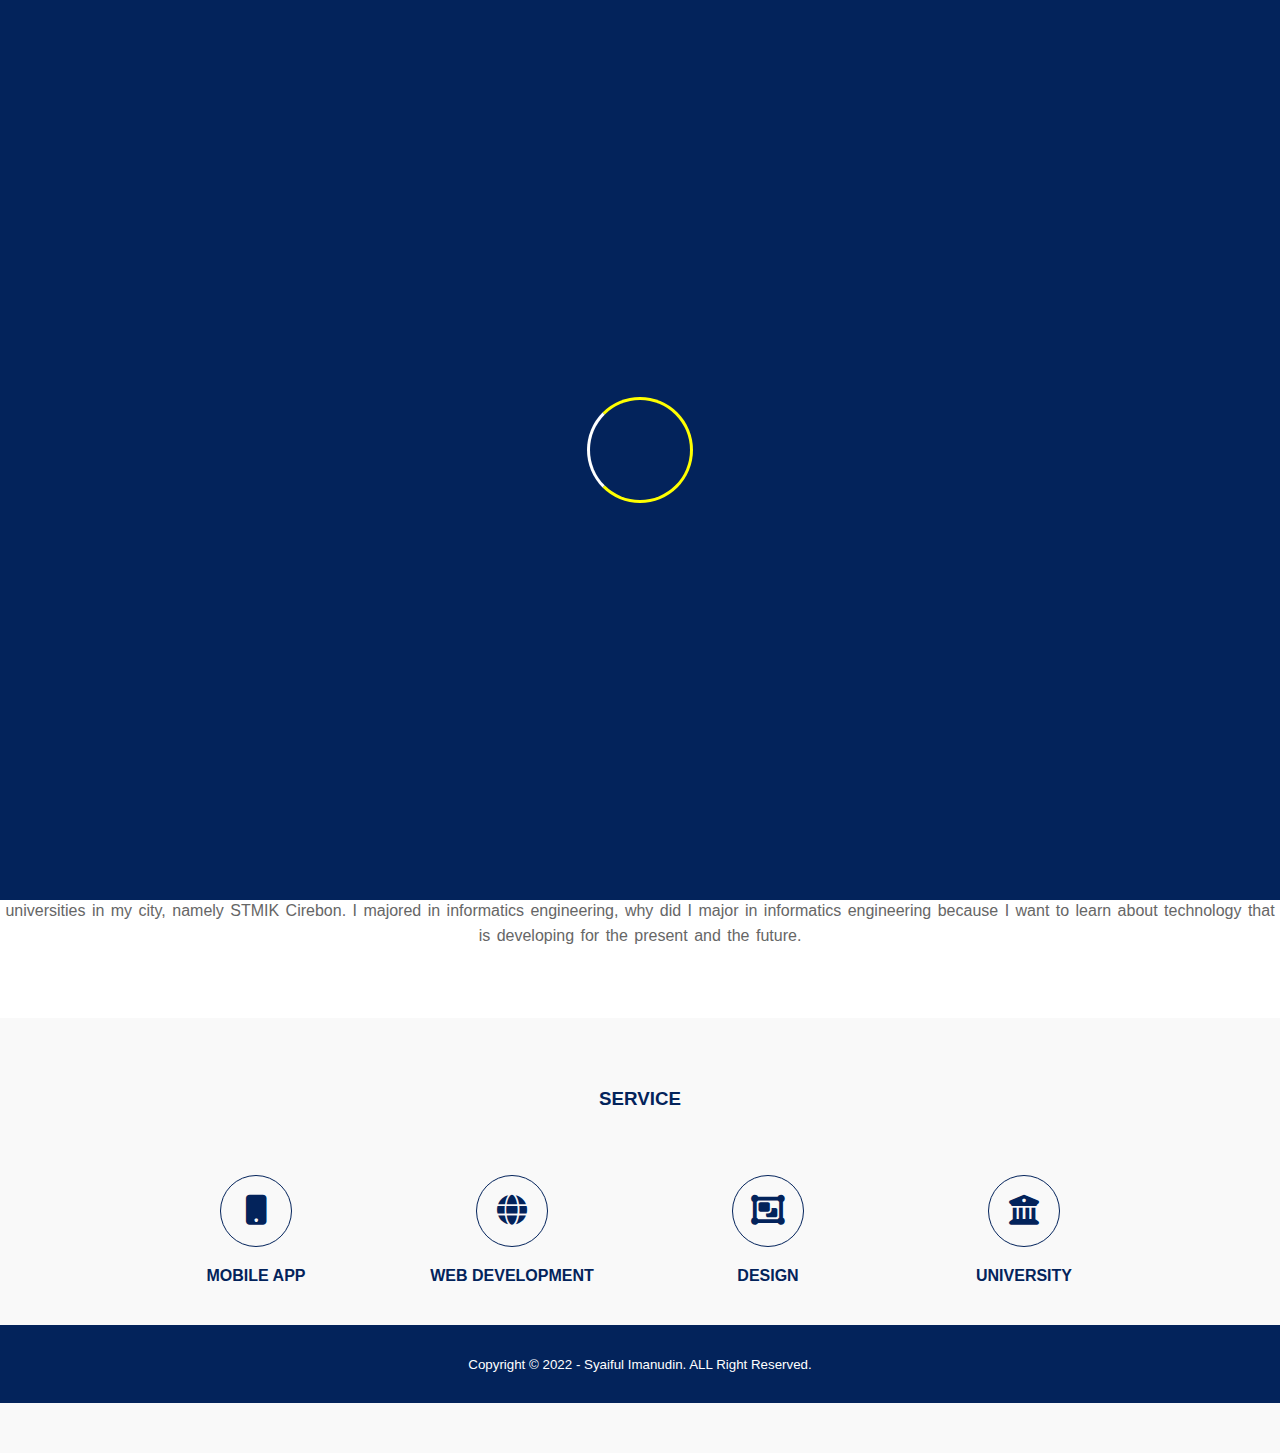
<file: index.html>
<!DOCTYPE html>
<html>
<head>
    <meta charset="utf-8">
    <meta charset="viewport" content="width-device-width, initial-scale=1">
    <title>SYAIFUL IMANUDIN</title>
    <link rel="stylesheet" type="text/css" href="css/style.css">
    <link rel="stylesheet" type="text/css" href="https://cdnjs.cloudflare.com/ajax/libs/font-awesome/6.2.0/css/all.min.css">
    <script src="https://code.jquery.com/jquery-3.6.1.min.js" integrity="sha256-o88AwQnZB+VDvE9tvIXrMQaPlFFSUTR+nldQm1LuPXQ=" crossorigin="anonymous"></script>
</head>
<body>
    <!--loader-->
    <div class="bg-loader">
        <div class="loader"></div>
    </div>

    <!-- header -->
    <div class="medsos">
        <div class="container">
            <ul>
                <li><a href="https://instagram.com/saipulimdn?igshid=YmMyMTA2M2Y="><i class="fa-brands fa-instagram"></i></a></li>
                <li><a href="https://youtube.com/channel/UCiTVwduqOWhDtfQ750IT7tg"><i class="fa-brands fa-youtube"></i></a></li>
                <li><a href="https://www.tiktok.com/@iben_ma?_t=8VXOlY9iTBp&_r=1"><i class="fa-brands fa-tiktok"></i></a></li>
            </ul>
        </div>
    </div>
    <header>
        <div class="container">
        <h1><a href="index.html">SYAIFUL IMANUDIN</a></h1>
        <ul>
            <li class="active"><a href="index.html">HOME</a></li>
            <li><a href="about.html">ABOUT</a></li>
            <li><a href="service.html">SERVICE</a></li>
            <li><a href="contact.html">CONTACT</a></li>
        </ul>
    </header>


    <!--banner-->
    <section class="banner">
        <h2>WELCOME TO MY WEBSITE</h2>
    </section>

    <!--about-->
    <section class="about">
        <div class="containe">
            <h3>ABOUT</h3>
            <p><strong> My name is Syaiful Imanudin. I was born in Cirebon on 23 September 2002,</strong> I attended school in Cirebon since elementary school, and now I am a student at one of the universities in my city, namely STMIK Cirebon. I majored in informatics engineering, why did I major in informatics engineering because I want to learn about technology that is developing for the present and the future.</p>
        </div>
    </section>
    <!--service-->
    <section class="service">
        <div class="container">
            <h3>SERVICE</h3>
            <div class="box">
                <div class="col-4">
                    <div class="icon"><i class="fa-solid fa-mobile-button"></i></div>
                    <h4>MOBILE APP</h4>
                </div>
                <div class="col-4">
                    <div class="icon"><i class="fa-sharp fa-solid fa-globe"></i></div>
                    <h4>WEB DEVELOPMENT</h4>
                </div>
                <div class="col-4">
                    <div class="icon"><i class="fas fa-object-group"></i></div>
                    <h4>DESIGN</h4>
                </div>
                <div class="col-4">
                    <div class="icon"><i class="fa-solid fa-building-columns"></i></div>
                    <h4>UNIVERSITY</h4>
                </div>
            </div>
        </div>
        <!--footer-->
        <footer>
            <div class="container">
                <small>Copyright &copy; 2022 - Syaiful Imanudin. ALL Right Reserved.</small>
            </div>
        </footer>
        <script type="text/javascript">
            $(document).ready(function(){
                $(".bg-loader").hide();
            })
        </script>
    </section>
</body>

</html>
</file>
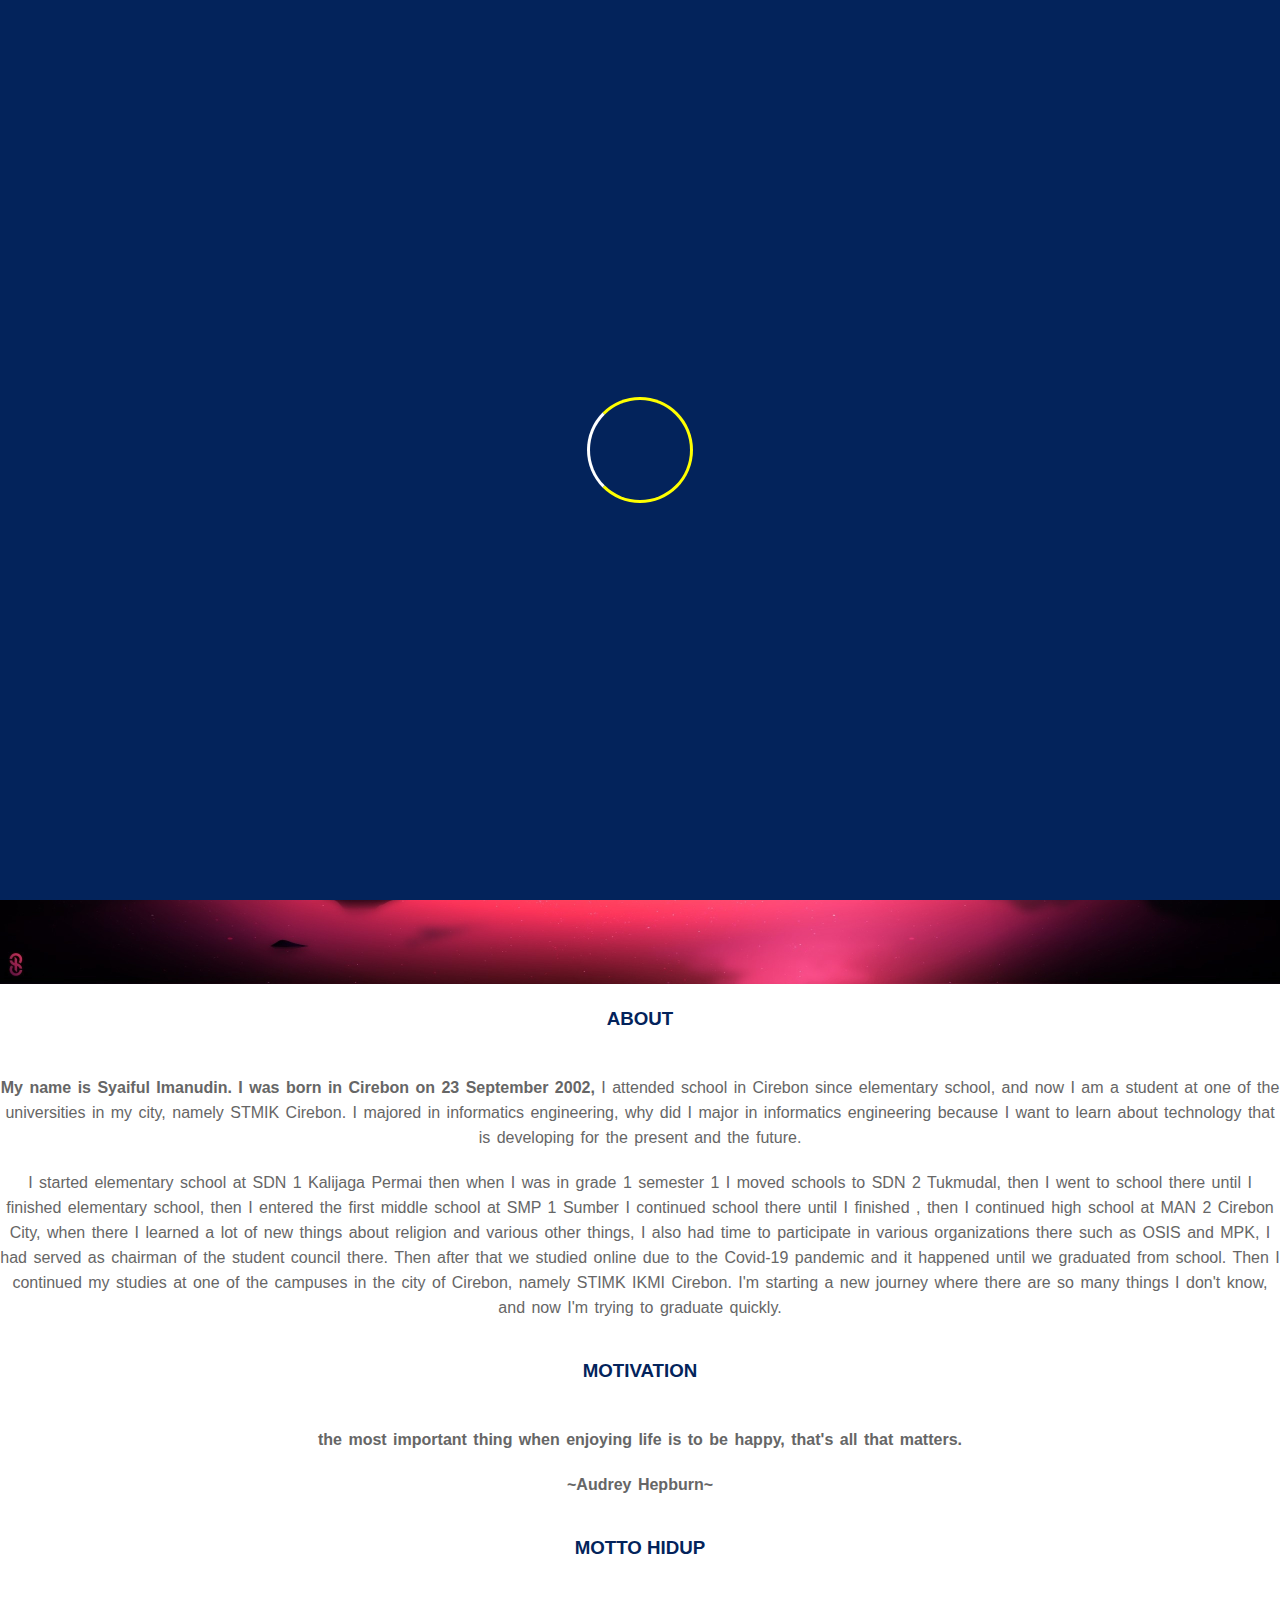
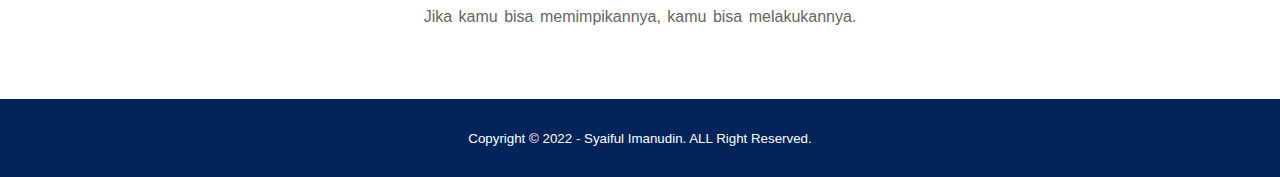
<file: about.html>
<!DOCTYPE html>
<html>
<head>
    <meta charset="utf-8">
    <meta charset="viewport" content="width-device-width, initial-scale=1">
    <title>SYAIFUL IMANUDIN</title>
    <link rel="stylesheet" type="text/css" href="css/style.css">
    <link rel="stylesheet" type="text/css" href="https://cdnjs.cloudflare.com/ajax/libs/font-awesome/6.2.0/css/all.min.css">
    <script src="https://code.jquery.com/jquery-3.6.1.min.js" integrity="sha256-o88AwQnZB+VDvE9tvIXrMQaPlFFSUTR+nldQm1LuPXQ=" crossorigin="anonymous"></script>
</head>
<body>
    <!--loader-->
    <div class="bg-loader">
        <div class="loader"></div>
    </div>

    <!-- header -->
    <div class="medsos">
        <div class="container">
            <ul>
                <li><a href="https://instagram.com/saipulimdn?igshid=YmMyMTA2M2Y="><i class="fa-brands fa-instagram"></i></a></li>
                <li><a href="https://youtube.com/channel/UCiTVwduqOWhDtfQ750IT7tg"><i class="fa-brands fa-youtube"></i></a></li>
                <li><a href="https://www.tiktok.com/@iben_ma?_t=8VXOlY9iTBp&_r=1"><i class="fa-brands fa-tiktok"></i></a></li>
            </ul>
        </div>
    </div>
    <header>
        <div class="container">
        <h1><a href="index.html">SYAIFUL IMANUDIN</a></h1>
        <ul>
            <li ><a href="index.html">HOME</a></li>
            <li class="active"><a href="about.html">ABOUT</a></li>
            <li><a href="service.html">SERVICE</a></li>
            <li><a href="contact.html">CONTACT</a></li>
        </ul>
    </header>

    <!--label-->
    <section class="label">
        <div class="container">
            <p>Home / About</p>
        </div>

    </section>


   
    <!--about-->
    <section class="about">
        <div class="containe">
            <img src="img/foto.JPG" width="100%">
            <h3>ABOUT</h3>
            <p><strong> My name is Syaiful Imanudin. I was born in Cirebon on 23 September 2002,</strong> I attended school in Cirebon since elementary school, and now I am a student at one of the universities in my city, namely STMIK Cirebon. I majored in informatics engineering, why did I major in informatics engineering because I want to learn about technology that is developing for the present and the future.</p>
            <p>I started elementary school at SDN 1 Kalijaga Permai then when I was in grade 1 semester 1 I moved schools to SDN 2 Tukmudal, then I went to school there until I finished elementary school, then I entered the first middle school at SMP 1 Sumber I continued school there until I finished , then I continued high school at MAN 2 Cirebon City, when there I learned a lot of new things about religion and various other things, I also had time to participate in various organizations there such as OSIS and MPK, I had served as chairman of the student council there. Then after that we studied online due to the Covid-19 pandemic and it happened until we graduated from school. Then I continued my studies at one of the campuses in the city of Cirebon, namely STIMK IKMI Cirebon. I'm starting a new journey where there are so many things
             I don't know, and now I'm trying to graduate quickly.</p>
             <h3>MOTIVATION</h3>
            <p><strong>the most important thing when enjoying life is to be happy, that's all that matters.</strong></p>
            <p><strong>~Audrey Hepburn~</strong></p>
            <h3>MOTTO HIDUP</h3>
            <p>Jika kamu bisa memimpikannya, kamu bisa melakukannya.</p>
        </div>
    </section>
   
        <!--footer-->
        <footer>
            <div class="container">
                <small>Copyright &copy; 2022 - Syaiful Imanudin. ALL Right Reserved.</small>
            </div>
        </footer>
        <script type="text/javascript">
            $(document).ready(function(){
                $(".bg-loader").hide();
            })
        </script>
</body>

</html>
</file>
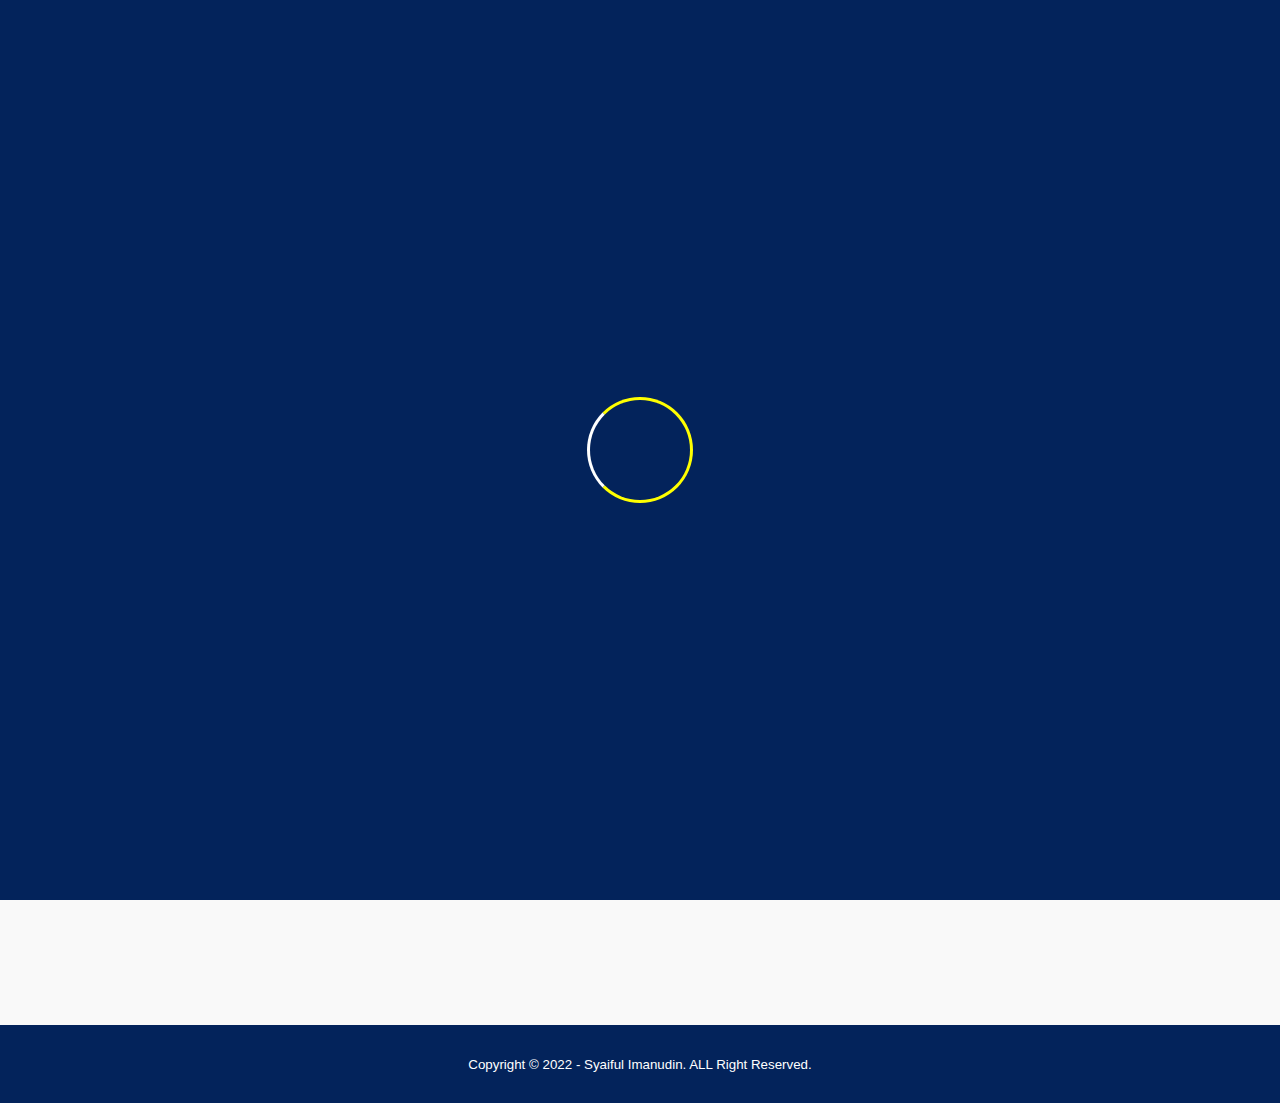
<file: contact.html>
<!DOCTYPE html>
<html>
<head>
    <meta charset="utf-8">
    <meta charset="viewport" content="width-device-width, initial-scale=1">
    <title>SYAIFUL IMANUDIN</title>
    <link rel="stylesheet" type="text/css" href="css/style.css">
    <link rel="stylesheet" type="text/css" href="https://cdnjs.cloudflare.com/ajax/libs/font-awesome/6.2.0/css/all.min.css">
    <script src="https://code.jquery.com/jquery-3.6.1.min.js" integrity="sha256-o88AwQnZB+VDvE9tvIXrMQaPlFFSUTR+nldQm1LuPXQ=" crossorigin="anonymous"></script>
</head>
<body>
    <!--loader-->
    <div class="bg-loader">
        <div class="loader"></div>
    </div>

    <!-- header -->
    <div class="medsos">
        <div class="container">
            <ul>
                <li><a href="https://instagram.com/saipulimdn?igshid=YmMyMTA2M2Y="><i class="fa-brands fa-instagram"></i></a></li>
                <li><a href="https://youtube.com/channel/UCiTVwduqOWhDtfQ750IT7tg"><i class="fa-brands fa-youtube"></i></a></li>
                <li><a href="https://www.tiktok.com/@iben_ma?_t=8VXOlY9iTBp&_r=1"><i class="fa-brands fa-tiktok"></i></a></li>
            </ul>
        </div>
    </div>
    <header>
        <div class="container">
        <h1><a href="index.html">SYAIFUL IMANUDIN</a></h1>
        <ul>
            <li><a href="index.html">HOME</a></li>
            <li><a href="about.html">ABOUT</a></li>
            <li><a href="service.html">SERVICE</a></li>
            <li class="active"><a href="contact.html">CONTACT</a></li>
        </ul>
    </header>

    <!--label-->
    <section class="label">
        <div class="container">
            <p>Home / Contact</p>
        </div>

    </section>

    <!--service-->
    <section class="service">
        <div class="container">
            <h3>CONTACT</h3>
            <div class="box">
                <div class="col-4">
                    <h4>Address</h4>
                    <p>Lingk.SIklinting Rt/Rw 005/003 Desa Watubelah, Kecamatan Sumber, Kabupaten Cirebon</p>
                </div>
                <div class="box">
                    <div class="col-4">
                        <h4>Email</h4>
                        <p>yusriltc@gmail.com</p>
                    </div>
                    <div class="box">
                        <div class="col-4">
                            <h4>No WA</h4>
                            <p>+62 858-6067-1780</p>
                        </div>
                        <div class="box">
                            <div class="col-4">
                                <h4>No Handphone</h4>
                                <p>+62 813-1340-4468</p>
                            </div>
            </div>
            <iframe src="https://www.google.com/maps/embed?pb=!1m18!1m12!1m3!1d416.4827603816857!2d108.49217118677906!3d-6.7363790424484415!2m3!1f0!2f0!3f0!3m2!1i1024!2i768!4f13.1!3m3!1m2!1s0x2e6f1f03aa18b175%3A0x1fb2673a335f1647!2sRumah%20makan%20docang%20Bu%20Utari%20watubelah%20siklinting%204!5e0!3m2!1sid!2sid!4v1662792991684!5m2!1sid!2sid" width="100%" height="450" style="border:0;" allowfullscreen="" loading="lazy" referrerpolicy="no-referrer-when-downgrade"></iframe>
         
        </section>
        <!--footer-->
        <footer>
            <div class="container">
                <small>Copyright &copy; 2022 - Syaiful Imanudin. ALL Right Reserved.</small>
            </div>
        </footer>
        <script type="text/javascript">
            $(document).ready(function(){
                $(".bg-loader").hide();
            })
        </script>
</body>

</html>
</file>
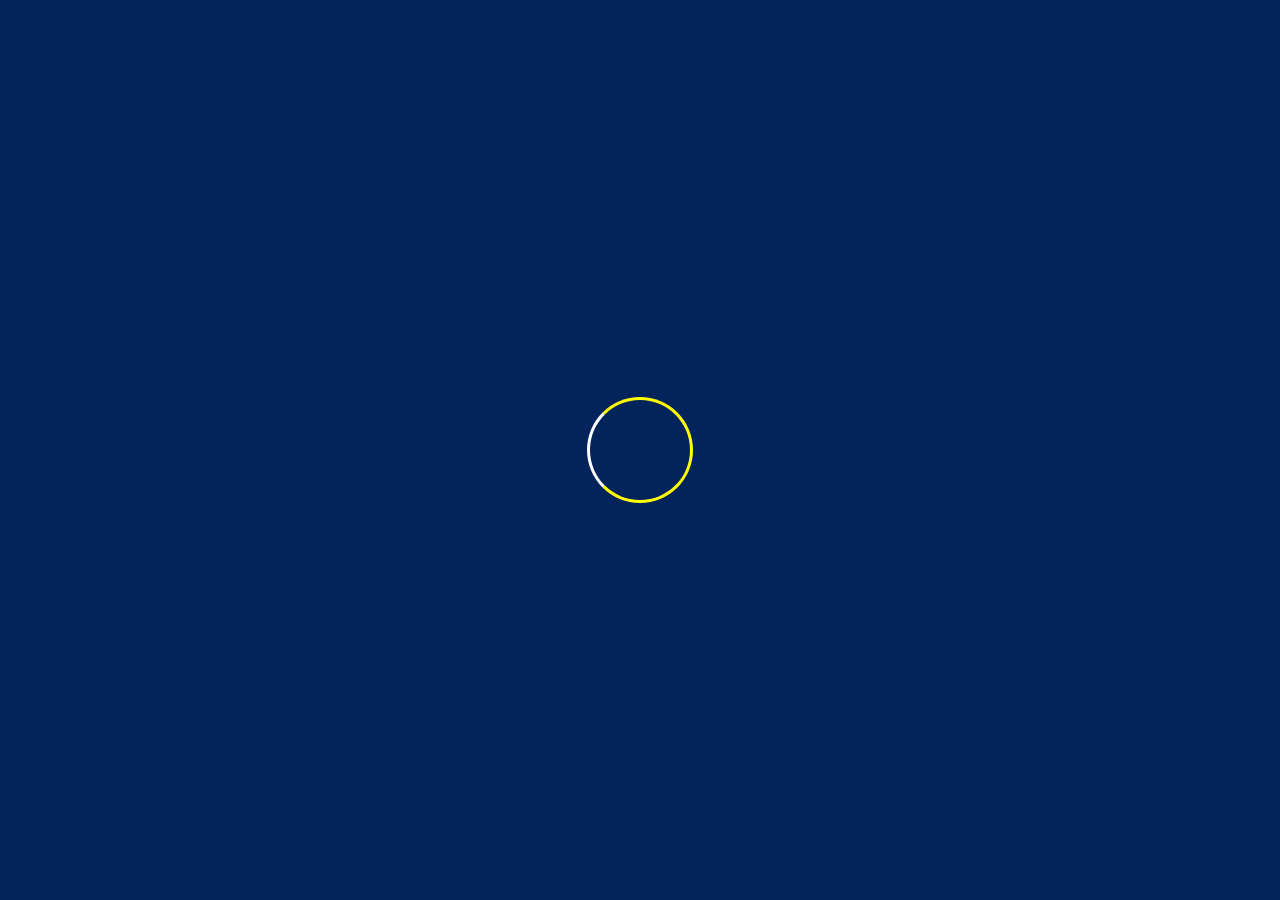
<file: service.html>
<!DOCTYPE html>
<html>
<head>
    <meta charset="utf-8">
    <meta charset="viewport" content="width-device-width, initial-scale=1">
    <title>SYAIFUL IMANUDIN</title>
    <link rel="stylesheet" type="text/css" href="css/style.css">
    <link rel="stylesheet" type="text/css" href="https://cdnjs.cloudflare.com/ajax/libs/font-awesome/6.2.0/css/all.min.css">
    <script src="https://code.jquery.com/jquery-3.6.1.min.js" integrity="sha256-o88AwQnZB+VDvE9tvIXrMQaPlFFSUTR+nldQm1LuPXQ=" crossorigin="anonymous"></script>
</head>
<body>
    <!--loader-->
    <div class="bg-loader">
        <div class="loader"></div>
    </div>

    <!-- header -->
    <div class="medsos">
        <div class="container">
            <ul>
                <li><a href="https://instagram.com/saipulimdn?igshid=YmMyMTA2M2Y="><i class="fa-brands fa-instagram"></i></a></li>
                <li><a href="https://youtube.com/channel/UCiTVwduqOWhDtfQ750IT7tg"><i class="fa-brands fa-youtube"></i></a></li>
                <li><a href="https://www.tiktok.com/@iben_ma?_t=8VXOlY9iTBp&_r=1"><i class="fa-brands fa-tiktok"></i></a></li>
            </ul>
        </div>
    </div>
    <header>
        <div class="container">
        <h1><a href="index.html">SYAIFUL IMANUDIN</a></h1>
        <ul>
            <li><a href="index.html">HOME</a></li>
            <li><a href="about.html">ABOUT</a></li>
            <li class="active"><a href="service.html">SERVICE</a></li>
            <li><a href="contact.html">CONTACT</a></li>
        </ul>
    </header>

    <!--label-->
    <section class="label">
        <div class="container">
            <p>Home / Service</p>
        </div>

    </section>

    <!--service-->
    <section class="service">
        <div class="container">
            <h3>SERVICE</h3>
            <div class="box">
                <div class="col-4">
                    <div class="icon"><i class="fa-solid fa-mobile-button"></i></div>
                    <h4>MOBILE APP</h4>
                </div>
                <div class="col-4">
                    <div class="icon"><i class="fa-sharp fa-solid fa-globe"></i></div>
                    <h4>WEB DEVELOPMENT</h4>
                </div>
                <div class="col-4">
                    <div class="icon"><i class="fas fa-object-group"></i></div>
                    <h4>DESIGN</h4>
                </div>
                <div class="col-4">
                    <div class="icon"><i class="fa-solid fa-building-columns"></i></div>
                    <h4>UNIVERSITY</h4>
                </div>
            </div>
        </div>
        <!--footer-->
        <footer>
            <div class="container">
                <small>Copyright &copy; 2022 - Syaiful Imanudin. ALL Right Reserved.</small>
            </div>
        </footer>
        <script type="text/javascript">
            $(document).ready(function(){
                $(".bg-loader").hide();
            })
        </script>
    </section>
</body>

</html>
</file>
<file: css/style.css>
* {
    padding: 0;
    margin: 0;
    font-family: sans-serif;
}
a {
    color: inherit;
    text-decoration: none;
}
.medsos {
    padding: 5px 0;
    background-color: #03235B ;
}
.medsos ul li {
    display: inline-block;
    color: white;
    margin-right: 10px;
}
.container {
    width: 80%;
    margin: 0 auto;
}
.container:after {
    content:'';
    display: block;
    clear: both;
}
header h1 {
    float: left;
    padding: 15px 0;
    color: #03235B;
}
header ul {
    float: right;
}
header ul li {
    display: inline-block;
}
header ul li a {
    padding: 25px 20px;
    display: inline-block;
}
header ul li a:hover {
    background-color: #03235B;
    color: white;
}
.active {
    background-color: #03235B;
    color: white;
}
.banner {
    height: 60vh;
    background-image: url('../img/banner.jpg');
    background-size: cover;
    position: relative;
    display: flex;
    justify-content: center;
    align-items: center;
}
.banner::after{
    content: '';
    display: block;
    position: absolute;
    top: 0;
    left: 0;
    right: 0;
    bottom: 0;
    background-color: rgba(202, 204, 207, .6);
}
.banner h2{
    color: #03235B;
    z-index: 2;
    padding: 20px 25px;
    border: 3px solid #03235B;
}
section {
    padding: 50px 0;
}
section h3 {
    text-align: center;
    padding: 20px 0;
    color: #03235B;
    margin-bottom: 25px;
}
.about, 
service. {
    padding-bottom: 100px;
}
.about p{
    color: #666;
    word-spacing: 2px;
    line-height: 25px;
    margin-bottom: 20px;
    text-align: center;
}
.service {
    background-color: #f9f9f9;
}
.box {
    color: #03235B;
}
.box:after {
    content: '';
    display: block;
    clear: both;
}
.box .col-4 {
    width: 25%;
    padding: 20px;
    box-sizing: border-box;
    text-align: center;
    float: left;
}
.icon {
    width: 70px;
    height: 70px;
    border: 1px solid;
    border-radius:  50%;
    text-align: center;
    line-height: 70px;
    font-size: 30px;
    margin: 0 auto;
}
.box .col-4 h4 {
    margin: 20px 0;
}
footer {
    padding: 30px 0;
    background-color: #03235B;
    color: #fff;
    text-align: center;
}
.bg-loader {
    background-color: #03235B;
    position: fixed;
    top: 0;
    left: 0;
    right: 0;
    bottom: 0;
    z-index: 9999;
    display: flex;
    justify-content: center;
    align-items: center;
}
.bg-loader .loader {
    width: 100px;
    height: 100px;
    border: 3px solid #fff;
    border-radius: 50%;
    border-top-color: yellow;
    border-right-color: yellow;
    border-bottom-color: yellow;
    animation: puterin .9s linear infinite;
}
.label {
    background-color: #03235B;
    color: white;
}
@keyframes puterin {
    100% {
        transform: rotate(360deg);
    }
}
@media screen and (max-width: 768px){
    .container {
        width: 90%;
    }
    header h1 {
        text-align: center;
        float: none;
    }
    header ul {
        text-align: center;
        float: none;       
    }
    .box .col-4 {
        width: 100%;
        float: none;
        margin-bottom: 20px;
    }
}
</file>
